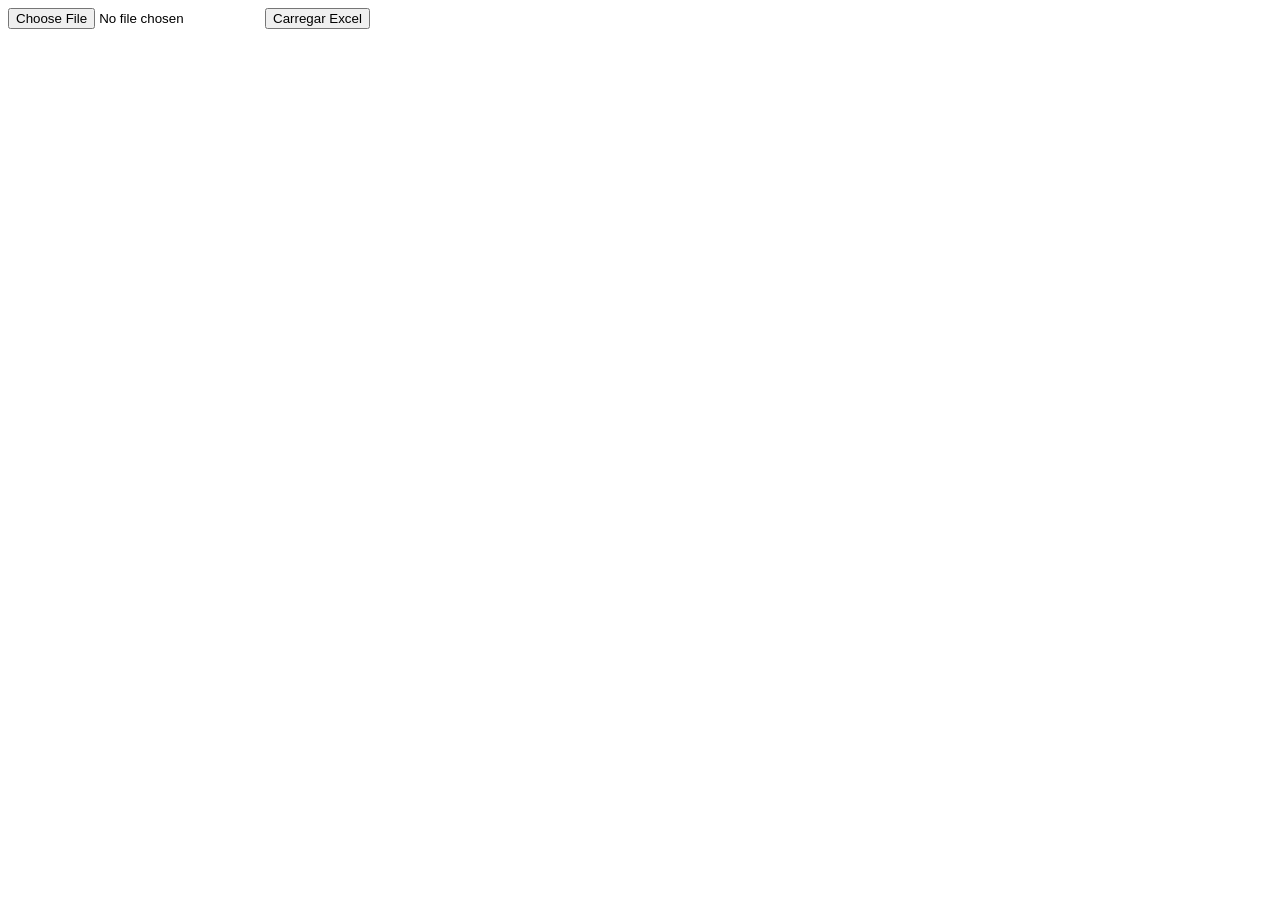
<file: indexRefatorado.html>
<!DOCTYPE html>
<html lang="en">

<head>
    <meta charset="UTF-8">
    <meta name="viewport" content="width=device-width, initial-scale=1.0">
    <title>teste

    </title>
</head>

<body>

    <input type="file" name="" id="arquivoExcel">
    <button onclick="carregarExcel()">Carregar Excel</button>


    <script src="xlsx.js"></script>
    <script>
        function carregarExcel() {
            const arquivoExcel = document.getElementById('arquivoExcel').files[0];


            const reader = new FileReader();
            // lendo sopa de bytes do arquivoExcel
            reader.readAsArrayBuffer(arquivoExcel);


            // quando acabar de ler
            reader.onload = function (e) {
                const bytesConvertidosDoArquivoExcel = new Uint8Array(e.target.result);


                // criando tabela na memoria
                const planilhaExcel = XLSX.read(bytesConvertidosDoArquivoExcel, { type: "array" });

                // pegando primeira aba
                const abaAluno = planilhaExcel.Sheets["ALUNO"]

                const jsonAluno = XLSX.utils.sheet_to_json(abaAluno);

                console.log("Os dados do aluno em formato JSON:");
                console.log(jsonAluno);
            }



        }



    </script>
</body>
</html>
</file>
